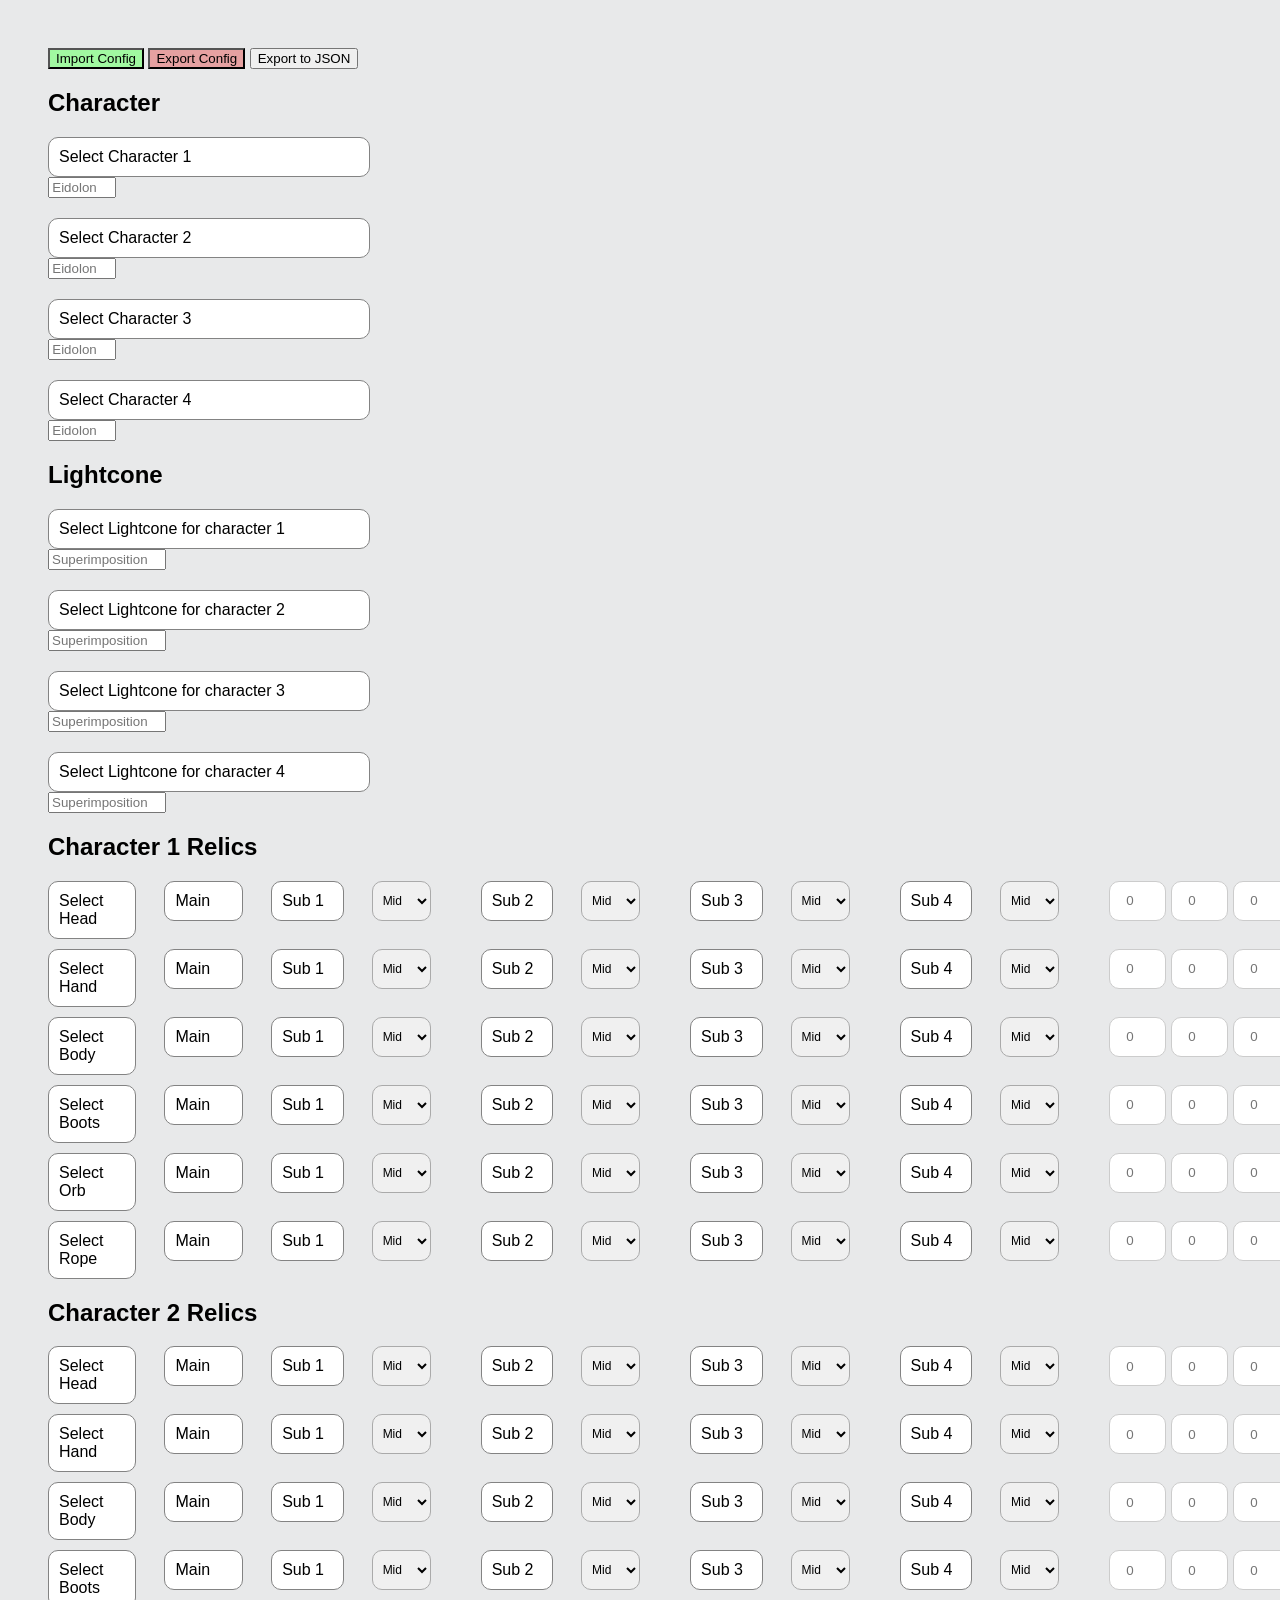
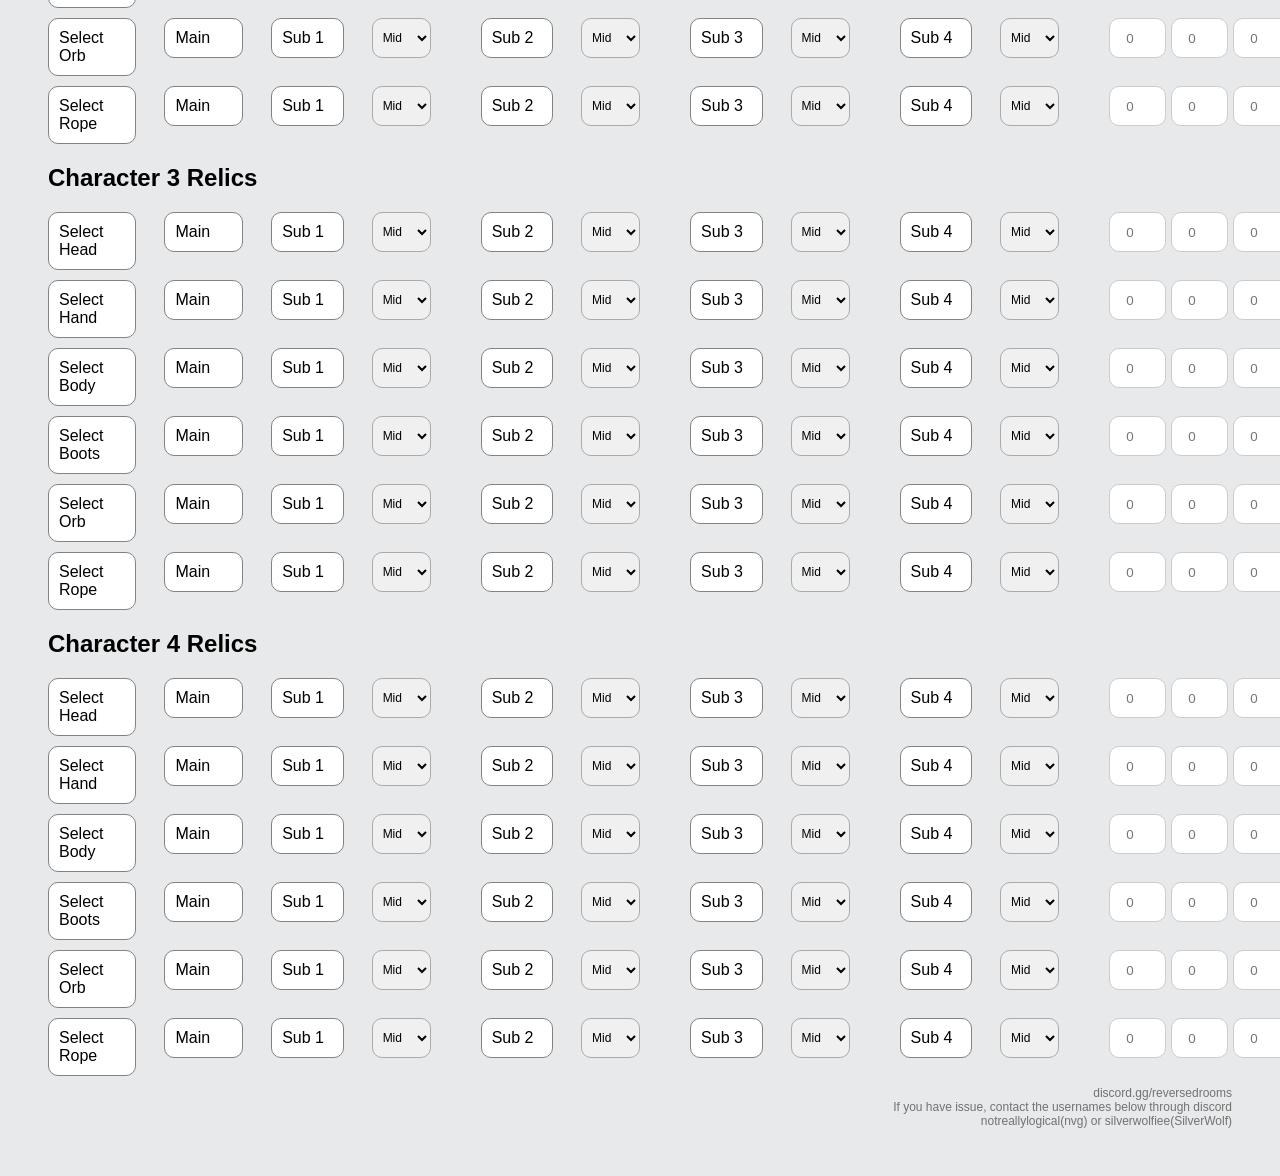
<file: index.html>
<!DOCTYPE html>
<html lang="en">
<head>
<meta charset="utf-8"/>
<link rel="icon" type="image/png" href="favicon.png">
<title>ASM Config Builder</title>

<link rel="stylesheet" href="style.css">
<input type="file" id="import-file" accept=".asm" style="display:none;">
<button id ="import-btn">Import Config</button>
<button id="export-btn">Export Config</button>
<button id="export-json-btn">Export to JSON</button>

</head>
<body>
<h2>Character</h2>
<div class="dropdown-container">
<div class="dropdown character-dropdown">
<div class="dropdown-button">Select Character 1</div>
<div class="dropdown-menu">
<input class="dropdown-search" placeholder="Search..." type="text"/>
<div class="dropdown-options"></div>
</div>
<input class="char-rank" type="number" min="0" max = "6" placeholder="Eidolon" style="width: 60px; text-align: center;"oninput="if(this.value>6)this.value = 6;if (this.value<0) this.value = 0"
/>
</div>
</div>
<div class="dropdown-container">
<div class="dropdown character-dropdown">
<div class="dropdown-button">Select Character 2</div>
<div class="dropdown-menu">
<input class="dropdown-search" placeholder="Search..." type="text"/>
<div class="dropdown-options"></div>
</div>
<input class="char-rank" type="number" min="0" max = "6" placeholder="Eidolon" style="width: 60px; text-align: center;"oninput="if(this.value>6)this.value = 6;if (this.value<0) this.value = 0" />
</div>
</div>
<div class="dropdown-container">
<div class="dropdown character-dropdown">
<div class="dropdown-button">Select Character 3</div>
<div class="dropdown-menu">
<input class="dropdown-search" placeholder="Search..." type="text"/>
<div class="dropdown-options"></div>
</div>
<input class="char-rank" type="number" min="0" max = "6" placeholder="Eidolon" style="width: 60px; text-align: center;"oninput="if(this.value>6)this.value = 6;if (this.value<0) this.value = 0" />
</div>
</div>
<div class="dropdown-container">
<div class="dropdown character-dropdown">
<div class="dropdown-button">Select Character 4</div>
<div class="dropdown-menu">
<input class="dropdown-search" placeholder="Search..." type="text"/>
<div class="dropdown-options"></div>
</div>
<input class="char-rank" type="number" min="0" max = "6" placeholder="Eidolon" style="width: 60px; text-align: center;"oninput="if(this.value>6)this.value = 6;if (this.value<0) this.value = 0" />
</div>
</div>
<div>
<h2>Lightcone</h2>
<div class="dropdown-container">
<div class="dropdown lightcone-dropdown">
<div class="dropdown-button">Select Lightcone for character 1</div>
<div class="dropdown-menu">
<input class="dropdown-search" placeholder="Search..." type="text"/>
<div class="dropdown-options"></div>
</div>
<input class="lc-rank" type="number" min="1" max = "5" placeholder="Superimposition" style="width: 110px; text-align: center;"oninput="if(this.value>5)this.value = 5;if (this.value<0) this.value = 0"  />
</div>
</div>
<div class="dropdown-container">
<div class="dropdown lightcone-dropdown">
<div class="dropdown-button">Select Lightcone for character 2</div>
<div class="dropdown-menu">
<input class="dropdown-search" placeholder="Search..." type="text"/>
<div class="dropdown-options"></div>
</div>
<input class="lc-rank" type="number" min="1" max = "5" placeholder="Superimposition" style="width: 110px; text-align: center;"oninput="if(this.value>5)this.value = 5;if(this.value<0)this.value = 0" />
</div>
</div>
<div class="dropdown-container">
<div class="dropdown lightcone-dropdown">
<div class="dropdown-button">Select Lightcone for character 3</div>
<div class="dropdown-menu">
<input class="dropdown-search" placeholder="Search..." type="text"/>
<div class="dropdown-options"></div>
</div>
<input class="lc-rank" type="number" min="1" max = "5" placeholder="Superimposition" style="width: 110px; text-align: center;"oninput="if(this.value>5)this.value = 5;if(this.value<0)this.value = 0" />
</div>
</div>
<div class="dropdown-container">
<div class="dropdown lightcone-dropdown">
<div class="dropdown-button">Select Lightcone for character 4</div>
<div class="dropdown-menu">
<input class="dropdown-search" placeholder="Search..." type="text"/>
<div class="dropdown-options"></div>
</div>
<input class="lc-rank" type="number" min="1" max = "5" placeholder="Superimposition" style="width: 110px; text-align: center;"oninput="if(this.value>5)this.value = 5;if(this.value<0)this.value = 0" />
</div>
</div>
</div>
<div>
<div>
<h2>Character 1 Relics</h2>
<div class="relic-row">
<div class="dropdown relic-dropdown">
<div class="dropdown-button">Select Head</div>
<div class="dropdown-menu">
<input class="dropdown-search" placeholder="Search..." type="text"/>
<div class="dropdown-options"></div>
</div>
</div>
<div class="dropdown head-dropdown"><div class="dropdown-button">Main</div><div class="dropdown-menu"><input class="dropdown-search" placeholder="Search..." type="text"/><div class="dropdown-options"></div></div></div>
<div class="dropdown sub-dropdown"><div class="dropdown-button">Sub 1</div><div class="dropdown-menu"><input class="dropdown-search" placeholder="Search..." type="text"/><div class="dropdown-options"></div></div></div>
<div class="dropdown sub-dropdown"><div class="dropdown-button">Sub 2</div><div class="dropdown-menu"><input class="dropdown-search" placeholder="Search..." type="text"/><div class="dropdown-options"></div></div></div>
<div class="dropdown sub-dropdown"><div class="dropdown-button">Sub 3</div><div class="dropdown-menu"><input class="dropdown-search" placeholder="Search..." type="text"/><div class="dropdown-options"></div></div></div>
<div class="dropdown sub-dropdown"><div class="dropdown-button">Sub 4</div><div class="dropdown-menu"><input class="dropdown-search" placeholder="Search..." type="text"/><div class="dropdown-options"></div></div></div>
<div class="relic-values">
<input class="relic-num" min="0" placeholder="0" type="number"/>
<input class="relic-num" min="0" placeholder="0" type="number"/>
<input class="relic-num" min="0" placeholder="0" type="number"/>
<input class="relic-num" min="0" placeholder="0" type="number"/>
</div>
</div>
<div class="relic-row">
<div class="dropdown relic-dropdown">
<div class="dropdown-button">Select Hand</div>
<div class="dropdown-menu">
<input class="dropdown-search" placeholder="Search..." type="text"/>
<div class="dropdown-options"></div>
</div>
</div>
<div class="dropdown hand-dropdown"><div class="dropdown-button">Main</div><div class="dropdown-menu"><input class="dropdown-search" placeholder="Search..." type="text"/><div class="dropdown-options"></div></div></div>
<div class="dropdown sub-dropdown"><div class="dropdown-button">Sub 1</div><div class="dropdown-menu"><input class="dropdown-search" placeholder="Search..." type="text"/><div class="dropdown-options"></div></div></div>
<div class="dropdown sub-dropdown"><div class="dropdown-button">Sub 2</div><div class="dropdown-menu"><input class="dropdown-search" placeholder="Search..." type="text"/><div class="dropdown-options"></div></div></div>
<div class="dropdown sub-dropdown"><div class="dropdown-button">Sub 3</div><div class="dropdown-menu"><input class="dropdown-search" placeholder="Search..." type="text"/><div class="dropdown-options"></div></div></div>
<div class="dropdown sub-dropdown"><div class="dropdown-button">Sub 4</div><div class="dropdown-menu"><input class="dropdown-search" placeholder="Search..." type="text"/><div class="dropdown-options"></div></div></div>
<div class="relic-values">
<input class="relic-num" min="0" placeholder="0" type="number"/>
<input class="relic-num" min="0" placeholder="0" type="number"/>
<input class="relic-num" min="0" placeholder="0" type="number"/>
<input class="relic-num" min="0" placeholder="0" type="number"/>
</div>
</div>
<div class="relic-row">
<div class="dropdown relic-dropdown">
<div class="dropdown-button">Select Body</div>
<div class="dropdown-menu">
<input class="dropdown-search" placeholder="Search..." type="text"/>
<div class="dropdown-options"></div>
</div>
</div>
<div class="dropdown body-dropdown"><div class="dropdown-button">Main</div><div class="dropdown-menu"><input class="dropdown-search" placeholder="Search..." type="text"/><div class="dropdown-options"></div></div></div>
<div class="dropdown sub-dropdown"><div class="dropdown-button">Sub 1</div><div class="dropdown-menu"><input class="dropdown-search" placeholder="Search..." type="text"/><div class="dropdown-options"></div></div></div>
<div class="dropdown sub-dropdown"><div class="dropdown-button">Sub 2</div><div class="dropdown-menu"><input class="dropdown-search" placeholder="Search..." type="text"/><div class="dropdown-options"></div></div></div>
<div class="dropdown sub-dropdown"><div class="dropdown-button">Sub 3</div><div class="dropdown-menu"><input class="dropdown-search" placeholder="Search..." type="text"/><div class="dropdown-options"></div></div></div>
<div class="dropdown sub-dropdown"><div class="dropdown-button">Sub 4</div><div class="dropdown-menu"><input class="dropdown-search" placeholder="Search..." type="text"/><div class="dropdown-options"></div></div></div>
<div class="relic-values">
<input class="relic-num" min="0" placeholder="0" type="number"/>
<input class="relic-num" min="0" placeholder="0" type="number"/>
<input class="relic-num" min="0" placeholder="0" type="number"/>
<input class="relic-num" min="0" placeholder="0" type="number"/>
</div>
</div>
<div class="relic-row">
<div class="dropdown relic-dropdown">
<div class="dropdown-button">Select Boots</div>
<div class="dropdown-menu">
<input class="dropdown-search" placeholder="Search..." type="text"/>
<div class="dropdown-options"></div>
</div>
</div>
<div class="dropdown boots-dropdown"><div class="dropdown-button">Main</div><div class="dropdown-menu"><input class="dropdown-search" placeholder="Search..." type="text"/><div class="dropdown-options"></div></div></div>
<div class="dropdown sub-dropdown"><div class="dropdown-button">Sub 1</div><div class="dropdown-menu"><input class="dropdown-search" placeholder="Search..." type="text"/><div class="dropdown-options"></div></div></div>
<div class="dropdown sub-dropdown"><div class="dropdown-button">Sub 2</div><div class="dropdown-menu"><input class="dropdown-search" placeholder="Search..." type="text"/><div class="dropdown-options"></div></div></div>
<div class="dropdown sub-dropdown"><div class="dropdown-button">Sub 3</div><div class="dropdown-menu"><input class="dropdown-search" placeholder="Search..." type="text"/><div class="dropdown-options"></div></div></div>
<div class="dropdown sub-dropdown"><div class="dropdown-button">Sub 4</div><div class="dropdown-menu"><input class="dropdown-search" placeholder="Search..." type="text"/><div class="dropdown-options"></div></div></div>
<div class="relic-values">
<input class="relic-num" min="0" placeholder="0" type="number"/>
<input class="relic-num" min="0" placeholder="0" type="number"/>
<input class="relic-num" min="0" placeholder="0" type="number"/>
<input class="relic-num" min="0" placeholder="0" type="number"/>
</div>
</div>
<div class="relic-row">
<div class="dropdown planar-dropdown">
<div class="dropdown-button">Select Orb</div>
<div class="dropdown-menu">
<input class="dropdown-search" placeholder="Search..." type="text"/>
<div class="dropdown-options"></div>
</div>
</div>
<div class="dropdown orb-dropdown"><div class="dropdown-button">Main</div><div class="dropdown-menu"><input class="dropdown-search" placeholder="Search..." type="text"/><div class="dropdown-options"></div></div></div>
<div class="dropdown sub-dropdown"><div class="dropdown-button">Sub 1</div><div class="dropdown-menu"><input class="dropdown-search" placeholder="Search..." type="text"/><div class="dropdown-options"></div></div></div>
<div class="dropdown sub-dropdown"><div class="dropdown-button">Sub 2</div><div class="dropdown-menu"><input class="dropdown-search" placeholder="Search..." type="text"/><div class="dropdown-options"></div></div></div>
<div class="dropdown sub-dropdown"><div class="dropdown-button">Sub 3</div><div class="dropdown-menu"><input class="dropdown-search" placeholder="Search..." type="text"/><div class="dropdown-options"></div></div></div>
<div class="dropdown sub-dropdown"><div class="dropdown-button">Sub 4</div><div class="dropdown-menu"><input class="dropdown-search" placeholder="Search..." type="text"/><div class="dropdown-options"></div></div></div>
<div class="relic-values">
<input class="relic-num" min="0" placeholder="0" type="number"/>
<input class="relic-num" min="0" placeholder="0" type="number"/>
<input class="relic-num" min="0" placeholder="0" type="number"/>
<input class="relic-num" min="0" placeholder="0" type="number"/>
</div>
</div>
<div class="relic-row">
<div class="dropdown planar-dropdown">
<div class="dropdown-button">Select Rope</div>
<div class="dropdown-menu">
<input class="dropdown-search" placeholder="Search..." type="text"/>
<div class="dropdown-options"></div>
</div>
</div>
<div class="dropdown rope-dropdown"><div class="dropdown-button">Main</div><div class="dropdown-menu"><input class="dropdown-search" placeholder="Search..." type="text"/><div class="dropdown-options"></div></div></div>
<div class="dropdown sub-dropdown"><div class="dropdown-button">Sub 1</div><div class="dropdown-menu"><input class="dropdown-search" placeholder="Search..." type="text"/><div class="dropdown-options"></div></div></div>
<div class="dropdown sub-dropdown"><div class="dropdown-button">Sub 2</div><div class="dropdown-menu"><input class="dropdown-search" placeholder="Search..." type="text"/><div class="dropdown-options"></div></div></div>
<div class="dropdown sub-dropdown"><div class="dropdown-button">Sub 3</div><div class="dropdown-menu"><input class="dropdown-search" placeholder="Search..." type="text"/><div class="dropdown-options"></div></div></div>
<div class="dropdown sub-dropdown"><div class="dropdown-button">Sub 4</div><div class="dropdown-menu"><input class="dropdown-search" placeholder="Search..." type="text"/><div class="dropdown-options"></div></div></div>
<div class="relic-values">
<input class="relic-num" min="0" placeholder="0" type="number"/>
<input class="relic-num" min="0" placeholder="0" type="number"/>
<input class="relic-num" min="0" placeholder="0" type="number"/>
<input class="relic-num" min="0" placeholder="0" type="number"/>
</div>
</div>
<h2>Character 2 Relics</h2>
<div class="relic-row">
<div class="dropdown relic-dropdown">
<div class="dropdown-button">Select Head</div>
<div class="dropdown-menu">
<input class="dropdown-search" placeholder="Search..." type="text"/>
<div class="dropdown-options"></div>
</div>
</div>
<div class="dropdown head-dropdown"><div class="dropdown-button">Main</div><div class="dropdown-menu"><input class="dropdown-search" placeholder="Search..." type="text"/><div class="dropdown-options"></div></div></div>
<div class="dropdown sub-dropdown"><div class="dropdown-button">Sub 1</div><div class="dropdown-menu"><input class="dropdown-search" placeholder="Search..." type="text"/><div class="dropdown-options"></div></div></div>
<div class="dropdown sub-dropdown"><div class="dropdown-button">Sub 2</div><div class="dropdown-menu"><input class="dropdown-search" placeholder="Search..." type="text"/><div class="dropdown-options"></div></div></div>
<div class="dropdown sub-dropdown"><div class="dropdown-button">Sub 3</div><div class="dropdown-menu"><input class="dropdown-search" placeholder="Search..." type="text"/><div class="dropdown-options"></div></div></div>
<div class="dropdown sub-dropdown"><div class="dropdown-button">Sub 4</div><div class="dropdown-menu"><input class="dropdown-search" placeholder="Search..." type="text"/><div class="dropdown-options"></div></div></div>
<div class="relic-values">
<input class="relic-num" min="0" placeholder="0" type="number"/>
<input class="relic-num" min="0" placeholder="0" type="number"/>
<input class="relic-num" min="0" placeholder="0" type="number"/>
<input class="relic-num" min="0" placeholder="0" type="number"/>
</div>
</div>
<div class="relic-row">
<div class="dropdown relic-dropdown">
<div class="dropdown-button">Select Hand</div>
<div class="dropdown-menu">
<input class="dropdown-search" placeholder="Search..." type="text"/>
<div class="dropdown-options"></div>
</div>
</div>
<div class="dropdown hand-dropdown"><div class="dropdown-button">Main</div><div class="dropdown-menu"><input class="dropdown-search" placeholder="Search..." type="text"/><div class="dropdown-options"></div></div></div>
<div class="dropdown sub-dropdown"><div class="dropdown-button">Sub 1</div><div class="dropdown-menu"><input class="dropdown-search" placeholder="Search..." type="text"/><div class="dropdown-options"></div></div></div>
<div class="dropdown sub-dropdown"><div class="dropdown-button">Sub 2</div><div class="dropdown-menu"><input class="dropdown-search" placeholder="Search..." type="text"/><div class="dropdown-options"></div></div></div>
<div class="dropdown sub-dropdown"><div class="dropdown-button">Sub 3</div><div class="dropdown-menu"><input class="dropdown-search" placeholder="Search..." type="text"/><div class="dropdown-options"></div></div></div>
<div class="dropdown sub-dropdown"><div class="dropdown-button">Sub 4</div><div class="dropdown-menu"><input class="dropdown-search" placeholder="Search..." type="text"/><div class="dropdown-options"></div></div></div>
<div class="relic-values">
<input class="relic-num" min="0" placeholder="0" type="number"/>
<input class="relic-num" min="0" placeholder="0" type="number"/>
<input class="relic-num" min="0" placeholder="0" type="number"/>
<input class="relic-num" min="0" placeholder="0" type="number"/>
</div>
</div>
<div class="relic-row">
<div class="dropdown relic-dropdown">
<div class="dropdown-button">Select Body</div>
<div class="dropdown-menu">
<input class="dropdown-search" placeholder="Search..." type="text"/>
<div class="dropdown-options"></div>
</div>
</div>
<div class="dropdown body-dropdown"><div class="dropdown-button">Main</div><div class="dropdown-menu"><input class="dropdown-search" placeholder="Search..." type="text"/><div class="dropdown-options"></div></div></div>
<div class="dropdown sub-dropdown"><div class="dropdown-button">Sub 1</div><div class="dropdown-menu"><input class="dropdown-search" placeholder="Search..." type="text"/><div class="dropdown-options"></div></div></div>
<div class="dropdown sub-dropdown"><div class="dropdown-button">Sub 2</div><div class="dropdown-menu"><input class="dropdown-search" placeholder="Search..." type="text"/><div class="dropdown-options"></div></div></div>
<div class="dropdown sub-dropdown"><div class="dropdown-button">Sub 3</div><div class="dropdown-menu"><input class="dropdown-search" placeholder="Search..." type="text"/><div class="dropdown-options"></div></div></div>
<div class="dropdown sub-dropdown"><div class="dropdown-button">Sub 4</div><div class="dropdown-menu"><input class="dropdown-search" placeholder="Search..." type="text"/><div class="dropdown-options"></div></div></div>
<div class="relic-values">
<input class="relic-num" min="0" placeholder="0" type="number"/>
<input class="relic-num" min="0" placeholder="0" type="number"/>
<input class="relic-num" min="0" placeholder="0" type="number"/>
<input class="relic-num" min="0" placeholder="0" type="number"/>
</div>
</div>
<div class="relic-row">
<div class="dropdown relic-dropdown">
<div class="dropdown-button">Select Boots</div>
<div class="dropdown-menu">
<input class="dropdown-search" placeholder="Search..." type="text"/>
<div class="dropdown-options"></div>
</div>
</div>
<div class="dropdown boots-dropdown"><div class="dropdown-button">Main</div><div class="dropdown-menu"><input class="dropdown-search" placeholder="Search..." type="text"/><div class="dropdown-options"></div></div></div>
<div class="dropdown sub-dropdown"><div class="dropdown-button">Sub 1</div><div class="dropdown-menu"><input class="dropdown-search" placeholder="Search..." type="text"/><div class="dropdown-options"></div></div></div>
<div class="dropdown sub-dropdown"><div class="dropdown-button">Sub 2</div><div class="dropdown-menu"><input class="dropdown-search" placeholder="Search..." type="text"/><div class="dropdown-options"></div></div></div>
<div class="dropdown sub-dropdown"><div class="dropdown-button">Sub 3</div><div class="dropdown-menu"><input class="dropdown-search" placeholder="Search..." type="text"/><div class="dropdown-options"></div></div></div>
<div class="dropdown sub-dropdown"><div class="dropdown-button">Sub 4</div><div class="dropdown-menu"><input class="dropdown-search" placeholder="Search..." type="text"/><div class="dropdown-options"></div></div></div>
<div class="relic-values">
<input class="relic-num" min="0" placeholder="0" type="number"/>
<input class="relic-num" min="0" placeholder="0" type="number"/>
<input class="relic-num" min="0" placeholder="0" type="number"/>
<input class="relic-num" min="0" placeholder="0" type="number"/>
</div>
</div>
<div class="relic-row">
<div class="dropdown planar-dropdown">
<div class="dropdown-button">Select Orb</div>
<div class="dropdown-menu">
<input class="dropdown-search" placeholder="Search..." type="text"/>
<div class="dropdown-options"></div>
</div>
</div>
<div class="dropdown orb-dropdown"><div class="dropdown-button">Main</div><div class="dropdown-menu"><input class="dropdown-search" placeholder="Search..." type="text"/><div class="dropdown-options"></div></div></div>
<div class="dropdown sub-dropdown"><div class="dropdown-button">Sub 1</div><div class="dropdown-menu"><input class="dropdown-search" placeholder="Search..." type="text"/><div class="dropdown-options"></div></div></div>
<div class="dropdown sub-dropdown"><div class="dropdown-button">Sub 2</div><div class="dropdown-menu"><input class="dropdown-search" placeholder="Search..." type="text"/><div class="dropdown-options"></div></div></div>
<div class="dropdown sub-dropdown"><div class="dropdown-button">Sub 3</div><div class="dropdown-menu"><input class="dropdown-search" placeholder="Search..." type="text"/><div class="dropdown-options"></div></div></div>
<div class="dropdown sub-dropdown"><div class="dropdown-button">Sub 4</div><div class="dropdown-menu"><input class="dropdown-search" placeholder="Search..." type="text"/><div class="dropdown-options"></div></div></div>
<div class="relic-values">
<input class="relic-num" min="0" placeholder="0" type="number"/>
<input class="relic-num" min="0" placeholder="0" type="number"/>
<input class="relic-num" min="0" placeholder="0" type="number"/>
<input class="relic-num" min="0" placeholder="0" type="number"/>
</div>
</div>
<div class="relic-row">
<div class="dropdown planar-dropdown">
<div class="dropdown-button">Select Rope</div>
<div class="dropdown-menu">
<input class="dropdown-search" placeholder="Search..." type="text"/>
<div class="dropdown-options"></div>
</div>
</div>
<div class="dropdown rope-dropdown"><div class="dropdown-button">Main</div><div class="dropdown-menu"><input class="dropdown-search" placeholder="Search..." type="text"/><div class="dropdown-options"></div></div></div>
<div class="dropdown sub-dropdown"><div class="dropdown-button">Sub 1</div><div class="dropdown-menu"><input class="dropdown-search" placeholder="Search..." type="text"/><div class="dropdown-options"></div></div></div>
<div class="dropdown sub-dropdown"><div class="dropdown-button">Sub 2</div><div class="dropdown-menu"><input class="dropdown-search" placeholder="Search..." type="text"/><div class="dropdown-options"></div></div></div>
<div class="dropdown sub-dropdown"><div class="dropdown-button">Sub 3</div><div class="dropdown-menu"><input class="dropdown-search" placeholder="Search..." type="text"/><div class="dropdown-options"></div></div></div>
<div class="dropdown sub-dropdown"><div class="dropdown-button">Sub 4</div><div class="dropdown-menu"><input class="dropdown-search" placeholder="Search..." type="text"/><div class="dropdown-options"></div></div></div>
<div class="relic-values">
<input class="relic-num" min="0" placeholder="0" type="number"/>
<input class="relic-num" min="0" placeholder="0" type="number"/>
<input class="relic-num" min="0" placeholder="0" type="number"/>
<input class="relic-num" min="0" placeholder="0" type="number"/>
</div>
</div>
<h2>Character 3 Relics</h2>
<div class="relic-row">
<div class="dropdown relic-dropdown">
<div class="dropdown-button">Select Head</div>
<div class="dropdown-menu">
<input class="dropdown-search" placeholder="Search..." type="text"/>
<div class="dropdown-options"></div>
</div>
</div>
<div class="dropdown head-dropdown"><div class="dropdown-button">Main</div><div class="dropdown-menu"><input class="dropdown-search" placeholder="Search..." type="text"/><div class="dropdown-options"></div></div></div>
<div class="dropdown sub-dropdown"><div class="dropdown-button">Sub 1</div><div class="dropdown-menu"><input class="dropdown-search" placeholder="Search..." type="text"/><div class="dropdown-options"></div></div></div>
<div class="dropdown sub-dropdown"><div class="dropdown-button">Sub 2</div><div class="dropdown-menu"><input class="dropdown-search" placeholder="Search..." type="text"/><div class="dropdown-options"></div></div></div>
<div class="dropdown sub-dropdown"><div class="dropdown-button">Sub 3</div><div class="dropdown-menu"><input class="dropdown-search" placeholder="Search..." type="text"/><div class="dropdown-options"></div></div></div>
<div class="dropdown sub-dropdown"><div class="dropdown-button">Sub 4</div><div class="dropdown-menu"><input class="dropdown-search" placeholder="Search..." type="text"/><div class="dropdown-options"></div></div></div>
<div class="relic-values">
<input class="relic-num" min="0" placeholder="0" type="number"/>
<input class="relic-num" min="0" placeholder="0" type="number"/>
<input class="relic-num" min="0" placeholder="0" type="number"/>
<input class="relic-num" min="0" placeholder="0" type="number"/>
</div>
</div>
<div class="relic-row">
<div class="dropdown relic-dropdown">
<div class="dropdown-button">Select Hand</div>
<div class="dropdown-menu">
<input class="dropdown-search" placeholder="Search..." type="text"/>
<div class="dropdown-options"></div>
</div>
</div>
<div class="dropdown hand-dropdown"><div class="dropdown-button">Main</div><div class="dropdown-menu"><input class="dropdown-search" placeholder="Search..." type="text"/><div class="dropdown-options"></div></div></div>
<div class="dropdown sub-dropdown"><div class="dropdown-button">Sub 1</div><div class="dropdown-menu"><input class="dropdown-search" placeholder="Search..." type="text"/><div class="dropdown-options"></div></div></div>
<div class="dropdown sub-dropdown"><div class="dropdown-button">Sub 2</div><div class="dropdown-menu"><input class="dropdown-search" placeholder="Search..." type="text"/><div class="dropdown-options"></div></div></div>
<div class="dropdown sub-dropdown"><div class="dropdown-button">Sub 3</div><div class="dropdown-menu"><input class="dropdown-search" placeholder="Search..." type="text"/><div class="dropdown-options"></div></div></div>
<div class="dropdown sub-dropdown"><div class="dropdown-button">Sub 4</div><div class="dropdown-menu"><input class="dropdown-search" placeholder="Search..." type="text"/><div class="dropdown-options"></div></div></div>
<div class="relic-values">
<input class="relic-num" min="0" placeholder="0" type="number"/>
<input class="relic-num" min="0" placeholder="0" type="number"/>
<input class="relic-num" min="0" placeholder="0" type="number"/>
<input class="relic-num" min="0" placeholder="0" type="number"/>
</div>
</div>
<div class="relic-row">
<div class="dropdown relic-dropdown">
<div class="dropdown-button">Select Body</div>
<div class="dropdown-menu">
<input class="dropdown-search" placeholder="Search..." type="text"/>
<div class="dropdown-options"></div>
</div>
</div>
<div class="dropdown body-dropdown"><div class="dropdown-button">Main</div><div class="dropdown-menu"><input class="dropdown-search" placeholder="Search..." type="text"/><div class="dropdown-options"></div></div></div>
<div class="dropdown sub-dropdown"><div class="dropdown-button">Sub 1</div><div class="dropdown-menu"><input class="dropdown-search" placeholder="Search..." type="text"/><div class="dropdown-options"></div></div></div>
<div class="dropdown sub-dropdown"><div class="dropdown-button">Sub 2</div><div class="dropdown-menu"><input class="dropdown-search" placeholder="Search..." type="text"/><div class="dropdown-options"></div></div></div>
<div class="dropdown sub-dropdown"><div class="dropdown-button">Sub 3</div><div class="dropdown-menu"><input class="dropdown-search" placeholder="Search..." type="text"/><div class="dropdown-options"></div></div></div>
<div class="dropdown sub-dropdown"><div class="dropdown-button">Sub 4</div><div class="dropdown-menu"><input class="dropdown-search" placeholder="Search..." type="text"/><div class="dropdown-options"></div></div></div>
<div class="relic-values">
<input class="relic-num" min="0" placeholder="0" type="number"/>
<input class="relic-num" min="0" placeholder="0" type="number"/>
<input class="relic-num" min="0" placeholder="0" type="number"/>
<input class="relic-num" min="0" placeholder="0" type="number"/>
</div>
</div>
<div class="relic-row">
<div class="dropdown relic-dropdown">
<div class="dropdown-button">Select Boots</div>
<div class="dropdown-menu">
<input class="dropdown-search" placeholder="Search..." type="text"/>
<div class="dropdown-options"></div>
</div>
</div>
<div class="dropdown boots-dropdown"><div class="dropdown-button">Main</div><div class="dropdown-menu"><input class="dropdown-search" placeholder="Search..." type="text"/><div class="dropdown-options"></div></div></div>
<div class="dropdown sub-dropdown"><div class="dropdown-button">Sub 1</div><div class="dropdown-menu"><input class="dropdown-search" placeholder="Search..." type="text"/><div class="dropdown-options"></div></div></div>
<div class="dropdown sub-dropdown"><div class="dropdown-button">Sub 2</div><div class="dropdown-menu"><input class="dropdown-search" placeholder="Search..." type="text"/><div class="dropdown-options"></div></div></div>
<div class="dropdown sub-dropdown"><div class="dropdown-button">Sub 3</div><div class="dropdown-menu"><input class="dropdown-search" placeholder="Search..." type="text"/><div class="dropdown-options"></div></div></div>
<div class="dropdown sub-dropdown"><div class="dropdown-button">Sub 4</div><div class="dropdown-menu"><input class="dropdown-search" placeholder="Search..." type="text"/><div class="dropdown-options"></div></div></div>
<div class="relic-values">
<input class="relic-num" min="0" placeholder="0" type="number"/>
<input class="relic-num" min="0" placeholder="0" type="number"/>
<input class="relic-num" min="0" placeholder="0" type="number"/>
<input class="relic-num" min="0" placeholder="0" type="number"/>
</div>
</div>
<div class="relic-row">
<div class="dropdown planar-dropdown">
<div class="dropdown-button">Select Orb</div>
<div class="dropdown-menu">
<input class="dropdown-search" placeholder="Search..." type="text"/>
<div class="dropdown-options"></div>
</div>
</div>
<div class="dropdown orb-dropdown"><div class="dropdown-button">Main</div><div class="dropdown-menu"><input class="dropdown-search" placeholder="Search..." type="text"/><div class="dropdown-options"></div></div></div>
<div class="dropdown sub-dropdown"><div class="dropdown-button">Sub 1</div><div class="dropdown-menu"><input class="dropdown-search" placeholder="Search..." type="text"/><div class="dropdown-options"></div></div></div>
<div class="dropdown sub-dropdown"><div class="dropdown-button">Sub 2</div><div class="dropdown-menu"><input class="dropdown-search" placeholder="Search..." type="text"/><div class="dropdown-options"></div></div></div>
<div class="dropdown sub-dropdown"><div class="dropdown-button">Sub 3</div><div class="dropdown-menu"><input class="dropdown-search" placeholder="Search..." type="text"/><div class="dropdown-options"></div></div></div>
<div class="dropdown sub-dropdown"><div class="dropdown-button">Sub 4</div><div class="dropdown-menu"><input class="dropdown-search" placeholder="Search..." type="text"/><div class="dropdown-options"></div></div></div>
<div class="relic-values">
<input class="relic-num" min="0" placeholder="0" type="number"/>
<input class="relic-num" min="0" placeholder="0" type="number"/>
<input class="relic-num" min="0" placeholder="0" type="number"/>
<input class="relic-num" min="0" placeholder="0" type="number"/>
</div>
</div>
<div class="relic-row">
<div class="dropdown planar-dropdown">
<div class="dropdown-button">Select Rope</div>
<div class="dropdown-menu">
<input class="dropdown-search" placeholder="Search..." type="text"/>
<div class="dropdown-options"></div>
</div>
</div>
<div class="dropdown rope-dropdown"><div class="dropdown-button">Main</div><div class="dropdown-menu"><input class="dropdown-search" placeholder="Search..." type="text"/><div class="dropdown-options"></div></div></div>
<div class="dropdown sub-dropdown"><div class="dropdown-button">Sub 1</div><div class="dropdown-menu"><input class="dropdown-search" placeholder="Search..." type="text"/><div class="dropdown-options"></div></div></div>
<div class="dropdown sub-dropdown"><div class="dropdown-button">Sub 2</div><div class="dropdown-menu"><input class="dropdown-search" placeholder="Search..." type="text"/><div class="dropdown-options"></div></div></div>
<div class="dropdown sub-dropdown"><div class="dropdown-button">Sub 3</div><div class="dropdown-menu"><input class="dropdown-search" placeholder="Search..." type="text"/><div class="dropdown-options"></div></div></div>
<div class="dropdown sub-dropdown"><div class="dropdown-button">Sub 4</div><div class="dropdown-menu"><input class="dropdown-search" placeholder="Search..." type="text"/><div class="dropdown-options"></div></div></div>
<div class="relic-values">
<input class="relic-num" min="0" placeholder="0" type="number"/>
<input class="relic-num" min="0" placeholder="0" type="number"/>
<input class="relic-num" min="0" placeholder="0" type="number"/>
<input class="relic-num" min="0" placeholder="0" type="number"/>
</div>
</div>
<h2>Character 4 Relics</h2>
<div class="relic-row">
<div class="dropdown relic-dropdown">
<div class="dropdown-button">Select Head</div>
<div class="dropdown-menu">
<input class="dropdown-search" placeholder="Search..." type="text"/>
<div class="dropdown-options"></div>
</div>
</div>
<div class="dropdown head-dropdown"><div class="dropdown-button">Main</div><div class="dropdown-menu"><input class="dropdown-search" placeholder="Search..." type="text"/><div class="dropdown-options"></div></div></div>
<div class="dropdown sub-dropdown"><div class="dropdown-button">Sub 1</div><div class="dropdown-menu"><input class="dropdown-search" placeholder="Search..." type="text"/><div class="dropdown-options"></div></div></div>
<div class="dropdown sub-dropdown"><div class="dropdown-button">Sub 2</div><div class="dropdown-menu"><input class="dropdown-search" placeholder="Search..." type="text"/><div class="dropdown-options"></div></div></div>
<div class="dropdown sub-dropdown"><div class="dropdown-button">Sub 3</div><div class="dropdown-menu"><input class="dropdown-search" placeholder="Search..." type="text"/><div class="dropdown-options"></div></div></div>
<div class="dropdown sub-dropdown"><div class="dropdown-button">Sub 4</div><div class="dropdown-menu"><input class="dropdown-search" placeholder="Search..." type="text"/><div class="dropdown-options"></div></div></div>
<div class="relic-values">
<input class="relic-num" min="0" placeholder="0" type="number"/>
<input class="relic-num" min="0" placeholder="0" type="number"/>
<input class="relic-num" min="0" placeholder="0" type="number"/>
<input class="relic-num" min="0" placeholder="0" type="number"/>
</div>
</div>
<div class="relic-row">
<div class="dropdown relic-dropdown">
<div class="dropdown-button">Select Hand</div>
<div class="dropdown-menu">
<input class="dropdown-search" placeholder="Search..." type="text"/>
<div class="dropdown-options"></div>
</div>
</div>
<div class="dropdown hand-dropdown"><div class="dropdown-button">Main</div><div class="dropdown-menu"><input class="dropdown-search" placeholder="Search..." type="text"/><div class="dropdown-options"></div></div></div>
<div class="dropdown sub-dropdown"><div class="dropdown-button">Sub 1</div><div class="dropdown-menu"><input class="dropdown-search" placeholder="Search..." type="text"/><div class="dropdown-options"></div></div></div>
<div class="dropdown sub-dropdown"><div class="dropdown-button">Sub 2</div><div class="dropdown-menu"><input class="dropdown-search" placeholder="Search..." type="text"/><div class="dropdown-options"></div></div></div>
<div class="dropdown sub-dropdown"><div class="dropdown-button">Sub 3</div><div class="dropdown-menu"><input class="dropdown-search" placeholder="Search..." type="text"/><div class="dropdown-options"></div></div></div>
<div class="dropdown sub-dropdown"><div class="dropdown-button">Sub 4</div><div class="dropdown-menu"><input class="dropdown-search" placeholder="Search..." type="text"/><div class="dropdown-options"></div></div></div>
<div class="relic-values">
<input class="relic-num" min="0" placeholder="0" type="number"/>
<input class="relic-num" min="0" placeholder="0" type="number"/>
<input class="relic-num" min="0" placeholder="0" type="number"/>
<input class="relic-num" min="0" placeholder="0" type="number"/>
</div>
</div>
<div class="relic-row">
<div class="dropdown relic-dropdown">
<div class="dropdown-button">Select Body</div>
<div class="dropdown-menu">
<input class="dropdown-search" placeholder="Search..." type="text"/>
<div class="dropdown-options"></div>
</div>
</div>
<div class="dropdown body-dropdown"><div class="dropdown-button">Main</div><div class="dropdown-menu"><input class="dropdown-search" placeholder="Search..." type="text"/><div class="dropdown-options"></div></div></div>
<div class="dropdown sub-dropdown"><div class="dropdown-button">Sub 1</div><div class="dropdown-menu"><input class="dropdown-search" placeholder="Search..." type="text"/><div class="dropdown-options"></div></div></div>
<div class="dropdown sub-dropdown"><div class="dropdown-button">Sub 2</div><div class="dropdown-menu"><input class="dropdown-search" placeholder="Search..." type="text"/><div class="dropdown-options"></div></div></div>
<div class="dropdown sub-dropdown"><div class="dropdown-button">Sub 3</div><div class="dropdown-menu"><input class="dropdown-search" placeholder="Search..." type="text"/><div class="dropdown-options"></div></div></div>
<div class="dropdown sub-dropdown"><div class="dropdown-button">Sub 4</div><div class="dropdown-menu"><input class="dropdown-search" placeholder="Search..." type="text"/><div class="dropdown-options"></div></div></div>
<div class="relic-values">
<input class="relic-num" min="0" placeholder="0" type="number"/>
<input class="relic-num" min="0" placeholder="0" type="number"/>
<input class="relic-num" min="0" placeholder="0" type="number"/>
<input class="relic-num" min="0" placeholder="0" type="number"/>
</div>
</div>
<div class="relic-row">
<div class="dropdown relic-dropdown">
<div class="dropdown-button">Select Boots</div>
<div class="dropdown-menu">
<input class="dropdown-search" placeholder="Search..." type="text"/>
<div class="dropdown-options"></div>
</div>
</div>
<div class="dropdown boots-dropdown"><div class="dropdown-button">Main</div><div class="dropdown-menu"><input class="dropdown-search" placeholder="Search..." type="text"/><div class="dropdown-options"></div></div></div>
<div class="dropdown sub-dropdown"><div class="dropdown-button">Sub 1</div><div class="dropdown-menu"><input class="dropdown-search" placeholder="Search..." type="text"/><div class="dropdown-options"></div></div></div>
<div class="dropdown sub-dropdown"><div class="dropdown-button">Sub 2</div><div class="dropdown-menu"><input class="dropdown-search" placeholder="Search..." type="text"/><div class="dropdown-options"></div></div></div>
<div class="dropdown sub-dropdown"><div class="dropdown-button">Sub 3</div><div class="dropdown-menu"><input class="dropdown-search" placeholder="Search..." type="text"/><div class="dropdown-options"></div></div></div>
<div class="dropdown sub-dropdown"><div class="dropdown-button">Sub 4</div><div class="dropdown-menu"><input class="dropdown-search" placeholder="Search..." type="text"/><div class="dropdown-options"></div></div></div>
<div class="relic-values">
<input class="relic-num" min="0" placeholder="0" type="number"/>
<input class="relic-num" min="0" placeholder="0" type="number"/>
<input class="relic-num" min="0" placeholder="0" type="number"/>
<input class="relic-num" min="0" placeholder="0" type="number"/>
</div>
</div>
<div class="relic-row">
<div class="dropdown planar-dropdown">
<div class="dropdown-button">Select Orb</div>
<div class="dropdown-menu">
<input class="dropdown-search" placeholder="Search..." type="text"/>
<div class="dropdown-options"></div>
</div>
</div>
<div class="dropdown orb-dropdown"><div class="dropdown-button">Main</div><div class="dropdown-menu"><input class="dropdown-search" placeholder="Search..." type="text"/><div class="dropdown-options"></div></div></div>
<div class="dropdown sub-dropdown"><div class="dropdown-button">Sub 1</div><div class="dropdown-menu"><input class="dropdown-search" placeholder="Search..." type="text"/><div class="dropdown-options"></div></div></div>
<div class="dropdown sub-dropdown"><div class="dropdown-button">Sub 2</div><div class="dropdown-menu"><input class="dropdown-search" placeholder="Search..." type="text"/><div class="dropdown-options"></div></div></div>
<div class="dropdown sub-dropdown"><div class="dropdown-button">Sub 3</div><div class="dropdown-menu"><input class="dropdown-search" placeholder="Search..." type="text"/><div class="dropdown-options"></div></div></div>
<div class="dropdown sub-dropdown"><div class="dropdown-button">Sub 4</div><div class="dropdown-menu"><input class="dropdown-search" placeholder="Search..." type="text"/><div class="dropdown-options"></div></div></div>
<div class="relic-values">
<input class="relic-num" min="0" placeholder="0" type="number"/>
<input class="relic-num" min="0" placeholder="0" type="number"/>
<input class="relic-num" min="0" placeholder="0" type="number"/>
<input class="relic-num" min="0" placeholder="0" type="number"/>
</div>
</div>
<div class="relic-row">
<div class="dropdown planar-dropdown">
<div class="dropdown-button">Select Rope</div>
<div class="dropdown-menu">
<input class="dropdown-search" placeholder="Search..." type="text"/>
<div class="dropdown-options"></div>
</div>
</div>
<div class="dropdown rope-dropdown"><div class="dropdown-button">Main</div><div class="dropdown-menu"><input class="dropdown-search" placeholder="Search..." type="text"/><div class="dropdown-options"></div></div></div>
<div class="dropdown sub-dropdown"><div class="dropdown-button">Sub 1</div><div class="dropdown-menu"><input class="dropdown-search" placeholder="Search..." type="text"/><div class="dropdown-options"></div></div></div>
<div class="dropdown sub-dropdown"><div class="dropdown-button">Sub 2</div><div class="dropdown-menu"><input class="dropdown-search" placeholder="Search..." type="text"/><div class="dropdown-options"></div></div></div>
<div class="dropdown sub-dropdown"><div class="dropdown-button">Sub 3</div><div class="dropdown-menu"><input class="dropdown-search" placeholder="Search..." type="text"/><div class="dropdown-options"></div></div></div>
<div class="dropdown sub-dropdown"><div class="dropdown-button">Sub 4</div><div class="dropdown-menu"><input class="dropdown-search" placeholder="Search..." type="text"/><div class="dropdown-options"></div></div></div>
<div class="relic-values">
<input class="relic-num" min="0" placeholder="0" type="number"/>
<input class="relic-num" min="0" placeholder="0" type="number"/>
<input class="relic-num" min="0" placeholder="0" type="number"/>
<input class="relic-num" min="0" placeholder="0" type="number"/>
</div>
</div>
<footer class="credits">
  
  <h3>discord.gg/reversedrooms</h3>
  <h3>If you have issue, contact the usernames below through discord</h3>
  <h3>notreallylogical(nvg) or silverwolfiee(SilverWolf)</h3>
  
</footer>
<script src="script.js"></script>
</body>
</html>
</file>
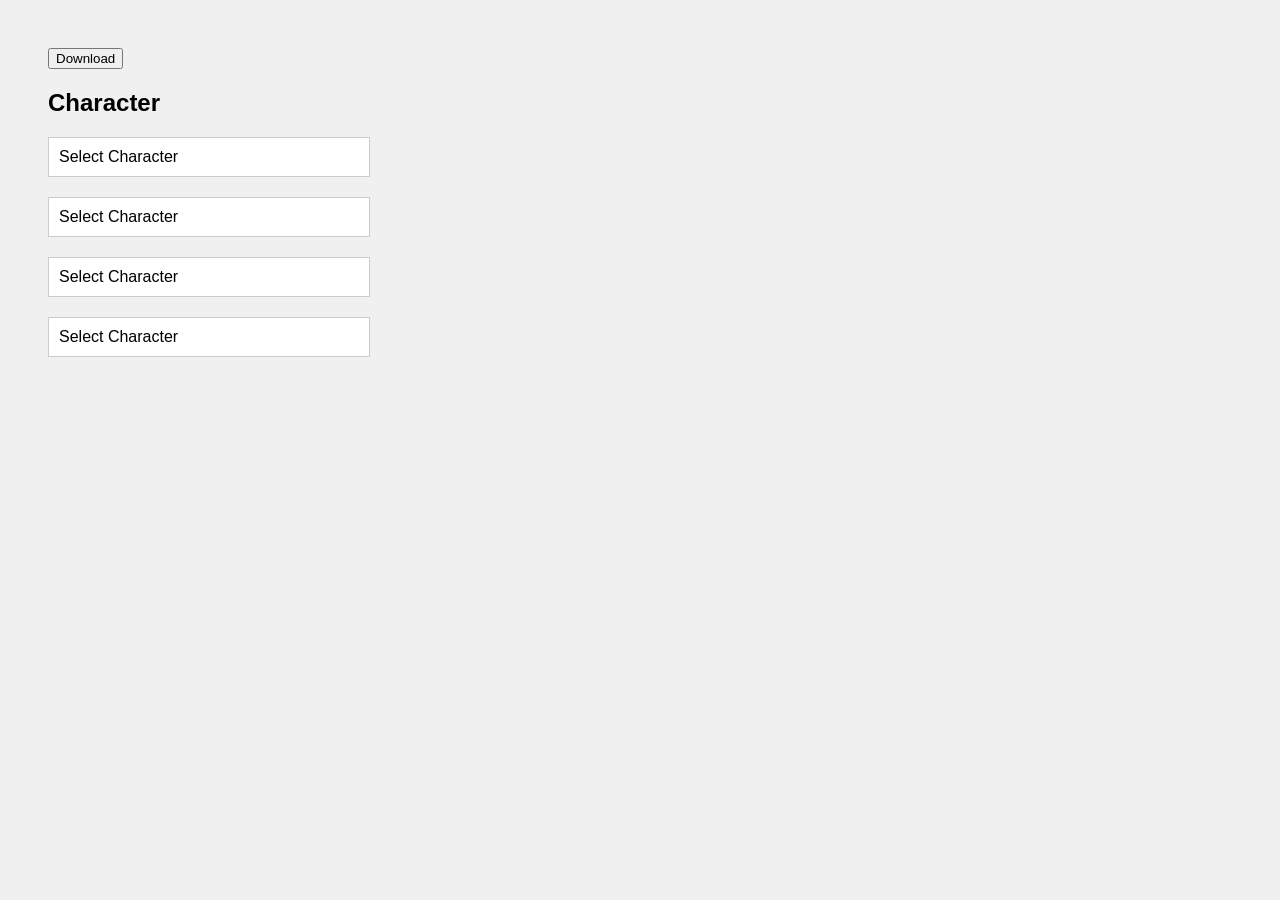
<file: asm-config.html>
<!DOCTYPE html>
<html lang="en">
<head>
  <meta charset="UTF-8">
  <title>ASM Config</title>
  <button id="export-btn">Download</button>
  <style>
    body {
      font-family: sans-serif;
      padding: 40px;
      background-color: #f0f0f0;
    }

    .dropdown-container {
      margin-bottom: 20px;
    }

    .dropdown {
      position: relative;
      width: 300px;
    }

    .dropdown-button {
      width: 100%;
      padding: 10px;
      background-color: white;
      border: 1px solid #ccc;
      cursor: pointer;
      text-align: left;
    }

    .dropdown-menu {
      position: absolute;
      top: 100%;
      left: 0;
      width: 100%;
      background-color: white;
      border: 1px solid #ccc;
      display: none;
      z-index: 10;
    }

    .dropdown-search {
      width: 100%;
      padding: 8px;
      box-sizing: border-box;
      border-bottom: 1px solid #ccc;
    }

    .dropdown-options {
      max-height: 200px;
      overflow-y: auto;
    }

    .dropdown-options div {
      padding: 8px 10px;
      cursor: pointer;
    }

    .dropdown-options div:hover {
      background-color: #eee;
    }
  </style>
</head>
<body>

  <h2>Character</h2>

  <div class="dropdown-container">
    <div class="dropdown">
      <div class="dropdown-button">Select Character</div>
      <div class="dropdown-menu">
        <input type="text" class="dropdown-search" placeholder="Search...">
        <div class="dropdown-options"></div>
      </div>
    </div>
  </div>

  <div class="dropdown-container">
    <div class="dropdown">
      <div class="dropdown-button">Select Character</div>
      <div class="dropdown-menu">
        <input type="text" class="dropdown-search" placeholder="Search...">
        <div class="dropdown-options"></div>
      </div>
    </div>
  </div>

  <div class="dropdown-container">
    <div class="dropdown">
      <div class="dropdown-button">Select Character</div>
      <div class="dropdown-menu">
        <input type="text" class="dropdown-search" placeholder="Search...">
        <div class="dropdown-options"></div>
      </div>
    </div>
  </div>

  <div class="dropdown-container">
    <div class="dropdown">
      <div class="dropdown-button">Select Character</div>
      <div class="dropdown-menu">
        <input type="text" class="dropdown-search" placeholder="Search...">
        <div class="dropdown-options"></div>
      </div>
    </div>
  </div>

  <script>
    const characters = [
      "Acheron", "Aglaea", "Anaxa", "Archer", "Argenti", "Arlan", "Asta", "Aventurine",
      "Bailu", "Black Swan", "Blade", "Boothill", "Bronya", "Castorice", "Cerydra", "Cipher",
      "Clara", "Cyrene", "Dan Heng", "Dan Heng · Imbibitor Lunae", "Dan Heng · Permansor Terrae",
      "Destruction Female MC", "Destruction Male MC", "Dr. Ratio", "Evernight", "Feixiao", "Firefly",
      "Fugue", "Fu Xuan", "Gallagher", "Gepard", "Guinaifen", "Hanya", "Harmony Female MC",
      "Harmony Male MC", "Herta", "Hook", "Huohuo", "Hysilens", "Hyacine", "Jade", "Jiaoqiu",
      "Jing Yuan", "Jingliu", "Kafka", "Lingsha", "Luka", "Luocha", "Lynx", "March 7th",
      "March 7th (Hunt)", "Misha", "Moze", "Mydei", "Natasha", "Pela", "Phainon",
      "Preservation Female MC", "Preservation Male MC", "Qingque", "Rappa",
      "Remembrance Female MC", "Remembrance Male MC", "Robin", "Ruan Mei", "Saber",
      "Sampo", "Seele", "Serval", "Silver Wolf", "Sparkle", "Sunday", "Sushang",
      "The Herta", "Tingyun", "Topaz", "Tribbie", "Welt", "Xueyi", "Yanqing",
      "Yukong", "Yunli"
    ].sort();

    const dropdowns = document.querySelectorAll('.dropdown');

    function getAllSelectedValues() {
      return Array.from(dropdowns)
        .map(d => d.querySelector('.dropdown-button').textContent)
        .filter(text => text !== 'Select Character');
    }

    function renderOptions(dropdown) {
      const searchInput = dropdown.querySelector('.dropdown-search');
      const optionsContainer = dropdown.querySelector('.dropdown-options');
      const selectedValues = getAllSelectedValues().filter(val => val !== dropdown.querySelector('.dropdown-button').textContent);
      const filter = searchInput.value.toLowerCase();

      optionsContainer.innerHTML = '';
      const filtered = characters.filter(c => !selectedValues.includes(c) && c.toLowerCase().includes(filter));
      filtered.forEach(char => {
        const div = document.createElement('div');
        div.textContent = char;
        div.addEventListener('click', () => {
          dropdown.querySelector('.dropdown-button').textContent = char;
          dropdown.querySelector('.dropdown-menu').style.display = 'none';
          updateAllDropdowns();
        });
        optionsContainer.appendChild(div);
      });
    }

    function updateAllDropdowns() {
      dropdowns.forEach(dropdown => renderOptions(dropdown));
    }

    dropdowns.forEach(dropdown => {
      const button = dropdown.querySelector('.dropdown-button');
      const menu = dropdown.querySelector('.dropdown-menu');
      const search = dropdown.querySelector('.dropdown-search');

      // Toggle menu
      button.addEventListener('click', () => {
        const isVisible = menu.style.display === 'block';
        document.querySelectorAll('.dropdown-menu').forEach(m => m.style.display = 'none');
        menu.style.display = isVisible ? 'none' : 'block';
        search.value = '';
        renderOptions(dropdown);
        search.focus();
      });

      // Filter on typing
      search.addEventListener('input', () => renderOptions(dropdown));
    });

    // Close menus on outside click
    document.addEventListener('click', (e) => {
      if (!e.target.closest('.dropdown')) {
        document.querySelectorAll('.dropdown-menu').forEach(m => m.style.display = 'none');
      }
    });

    const charToId = {
      "March 7th": 1001,
      "Dan Heng": 1002,
      "Himeko": 1003,
      "Welt": 1004,
      "Kafka": 1005,
      "Silver Wolf": 1006,
      "Arlan": 1008,
      "Asta": 1009,
      "Saber": 1014,
      "Archer": 1015,
      "Herta": 1013,
      "Bronya": 1101,
      "Seele": 1102,
      "Serval": 1103,
      "Gepard": 1104,
      "Natasha": 1105,
      "Pela": 1106,
      "Clara": 1107,
      "Sampo": 1108,
      "Hook": 1109,
      "Lynx": 1110,
      "Luka": 1111,
      "Topaz": 1112,
      "Qingque": 1201,
      "Tingyun": 1202,
      "Luocha": 1203,
      "Jing Yuan": 1204,
      "Blade": 1205,
      "Sushang": 1206,
      "Yukong": 1207,
      "Fu Xuan": 1208,
      "Yanqing": 1209,
      "Guinaifen": 1210,
      "Bailu": 1211,
      "Jingliu": 1212,
      "Dan Heng · Imbibitor Lunae": 1213,
      "Xueyi": 1214,
      "Hanya": 1215,
      "Huohuo": 1217,
      "Jiaoqiu": 1218,
      "Feixiao": 1220,
      "Yunli": 1221,
      "Lingsha": 1222,
      "Moze": 1223,
      "March 7th (Hunt)": 1224,
      "Fugue": 1225,
      "Gallagher": 1301,
      "Argenti": 1302,
      "Ruan Mei": 1303,
      "Aventurine": 1304,
      "Dr. Ratio": 1305,
      "Sparkle": 1306,
      "Black Swan": 1307,
      "Acheron": 1308,
      "Robin": 1309,
      "Firefly": 1310,
      "Misha": 1312,
      "Sunday": 1313,
      "Jade": 1314,
      "Boothill": 1315,
      "Rappa": 1317,
      "The Herta": 1401,
      "Aglaea": 1402,
      "Tribbie": 1403,
      "Mydei": 1404,
      "Anaxa": 1405,
      "Castorice": 1407,
      "Cipher": 1406,
      "Hyacine": 1409,
      "Phainon": 1408,
      "Hysilens": 1410,
      "Cerydra": 1412,
      "Evernight": 1413,
      "Dan Heng · Permansor Terrae": 1414,
      "Cyrene": 1415,
      "Destruction Male MC": 8001,
      "Destruction Female MC": 8002,
      "Preservation Male MC": 8003,
      "Preservation Female MC": 8004,
      "Harmony Male MC": 8005,
      "Harmony Female MC": 8006,
      "Remembrance Male MC": 8007,
      "Remembrance Female MC": 8008
    };

    // === Export button logic ===
    document.getElementById("export-btn").addEventListener("click", () => {
      const selected = getAllSelectedValues();
      let lines = [];

      selected.forEach(char => {
        const id = charToId[char];
        if (id) {
          lines.push(`encode_battle_avatar ${id}, 80, 6, 6, 10000, 10000, 10000, AVATAR_FORMAL_TYPE`);
        }
      });

      if (lines.length === 0) {
        alert("Please select at least one character!");
        return;
      }

      const blob = new Blob([lines.join("\n")], { type: "text/plain" });
      const link = document.createElement("a");
      link.href = URL.createObjectURL(blob);
      link.download = "team_config.asm";
      link.click();
      URL.revokeObjectURL(link.href);
    });

    // Initial render
    updateAllDropdowns();
  </script>

</body>
</html>
</file>
<file: style.css>
body {
      font-family: sans-serif;
      padding: 40px;
      background-color: #e8e9ea;
     
    }

    .dropdown-container {
      margin-bottom: 20px;
     
    }

    .dropdown {
      position: relative;
      width: 300px;
      
    }

    .dropdown-button {
      width: 100%;
      padding: 10px;
      background-color: white;
      border: 1px solid #838383;
      cursor: pointer;
      text-align: left;
      border-radius: 10px;
      
    }

    .dropdown-menu {
      position: absolute;
      top: 100%;
      left: 0;
      width: 175%;
      background-color: white;
      border: 1px solid #ccc;
      display: none;
      z-index: 10;
    }

    .dropdown-search {
      width: 100%;
      padding: 8px;
      box-sizing: border-box;
      border-bottom: 1px solid #ccc;
    }

    .dropdown-options {
      max-height: 200px;
      overflow-y: auto;
    }

    .dropdown-options div {
      padding: 8px 10px;
      cursor: pointer;
    }

    .dropdown-options div:hover {
      background-color: #eee;
    }

    .relic-row {
    display: flex;
    gap: 50px;
    margin-bottom: 10px;
    align-items: flex-start;
    }

    .large-dropdown {
    width: 300px;
    }

    .head-dropdown {
    width: 75px;
    }
    .hand-dropdown {
    width: 75px;
    }
    .body-dropdown {
    width: 75px;
    }
    .boots-dropdown {
    width: 75px;
    }
    .orb-dropdown {
    width: 75px;
    }
    .rope-dropdown {
    width: 75px;
    }
    .sub-dropdown {
    width: 75px;
    }

    .small-dropdown .dropdown-button {
    padding: 12px;
    font-size: 12px;
    }
  
    .relic-values {
    display: flex;
    gap: 5px;
    align-items: center;
    }
    .relic-num {
    width: 45px;
    height : 28px;
    padding: 5px;
    border: 1px solid #ccc;
    border-radius: 10px;
    text-align: center;
    }
    .upgradeCount {
    font-weight: bold;
    font-size: 14px;
    margin-left: -35px;
    color: #333;
    transform: translateY(6px);
    transition: color 0.2s ease;
    }
    .credits{
      margin-top: auto;
      font-family: sans-serif;
      bottom: 10px;
      right: 15px;
      text-align: right;
      font-size: 12px;  
      color: #555;      
      opacity: 0.8;
    }
    .credits h3{
      margin : 0;
      
      font-weight: normal;
      font-size:inherit;
    }
    .step-dropdown {
      font-size: 12px;
      font-family: sans-serif;
      padding: 4px 6px;
      width: 65px;
      border: 1px solid #aaa;
      border-radius: 10px;
      background-color: #f0f0f0;
      cursor: pointer;
      transition: background 0.2s;
      height : 40px;
    }

    .step-dropdown:hover {
      background-color: #e0e0e0;
    }
    #import-btn{
      
      background-color: rgb(161, 249, 161);
    }
    #export-btn{
      background-color: rgb(230, 161, 161);
    }
    }

    .step-dropdown:hover {
      background-color: #e0e0e0;
    }
</file>
